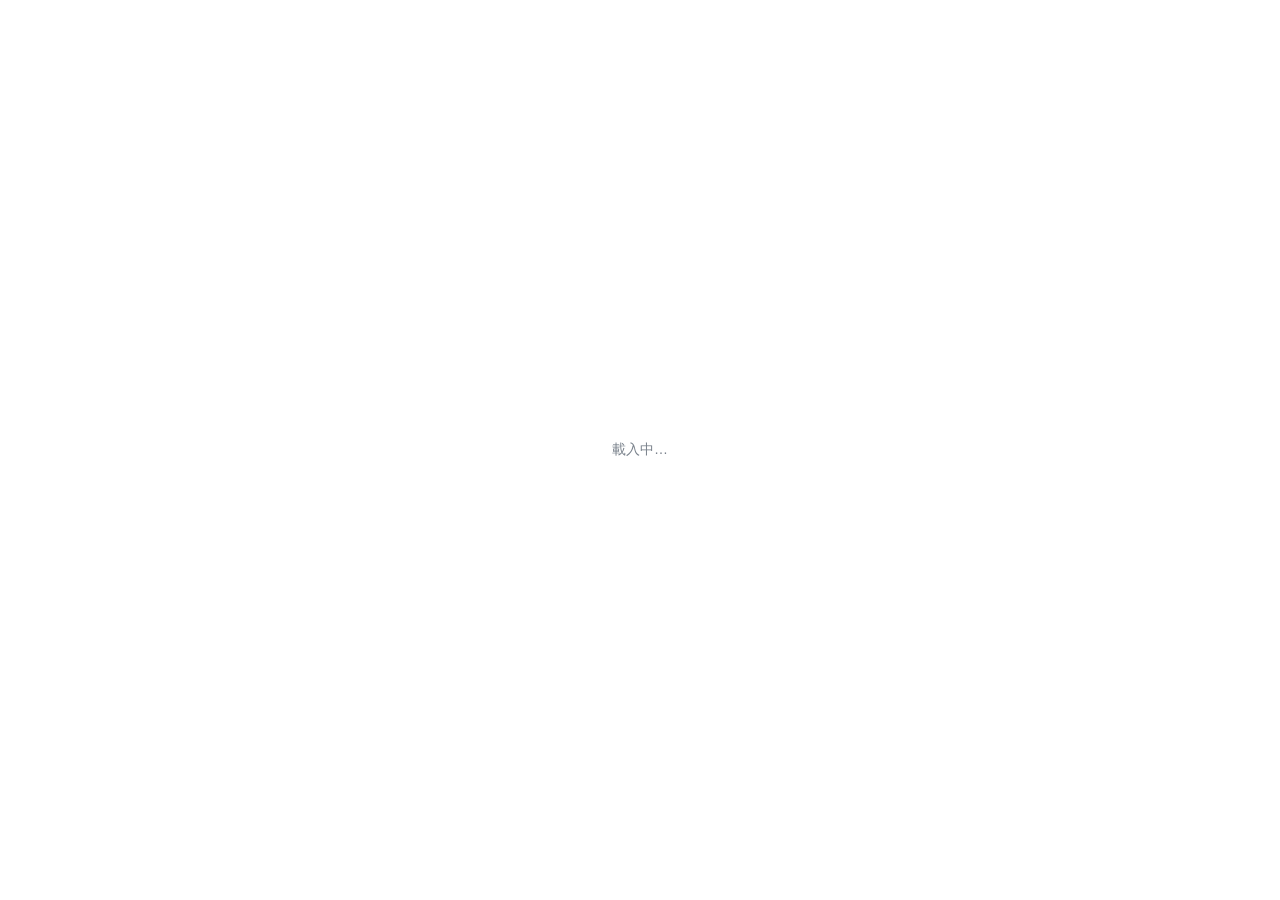
<file: Index.html>
<!DOCTYPE html>
<html>
<head>
<base target="_top">
<meta charset="utf-8">
<style>
  :root{
    --primary:#3d5a80; --primary-dark:#293b52; --accent:#ee6c4d;
    --bg:#f4f6f8; --card:#ffffff; --border:#e2e6ea; --text:#2b2f36; --muted:#7a828c;
    --ok:#2e7d32; --warn:#ed6c02; --danger:#c62828;
  }
  *{box-sizing:border-box;}
  body{margin:0;font-family:-apple-system,BlinkMacSystemFont,"PingFang TC","Microsoft JhengHei",sans-serif;background:var(--bg);color:var(--text);}
  header{background:var(--primary);color:#fff;padding:14px 16px;position:sticky;top:0;z-index:20;box-shadow:0 2px 6px rgba(0,0,0,.15);}
  header h1{font-size:17px;margin:0 0 8px;font-weight:600;}
  .userbar{display:flex;gap:8px;align-items:center;flex-wrap:wrap;}
  .userbar select{padding:6px 8px;border-radius:6px;border:none;font-size:14px;}
  .userbar button{padding:6px 10px;border-radius:6px;border:none;background:var(--accent);color:#fff;font-size:13px;cursor:pointer;}
  nav{display:flex;overflow-x:auto;background:var(--primary-dark);position:sticky;top:64px;z-index:19;}
  nav button{flex:1;min-width:88px;padding:11px 6px;background:none;border:none;color:#cdd6e0;font-size:13px;cursor:pointer;white-space:nowrap;border-bottom:3px solid transparent;}
  nav button.active{color:#fff;border-bottom:3px solid var(--accent);font-weight:600;}
  .subnav{display:none;align-items:center;gap:8px;background:#fff;border-bottom:1px solid var(--border);padding:9px 14px;overflow-x:auto;white-space:nowrap;}
  .subnav-back{border:none;background:none;color:var(--primary);font-size:13.5px;font-weight:600;cursor:pointer;padding:4px 6px 4px 0;flex-shrink:0;}
  .subnav-title{font-size:13.5px;font-weight:700;color:var(--text);margin-right:6px;flex-shrink:0;padding-left:6px;border-left:1px solid var(--border);}
  .subnav-chip{border:1px solid var(--border);background:#f4f6f8;color:var(--muted);border-radius:20px;padding:5px 13px;font-size:13px;cursor:pointer;flex-shrink:0;}
  .subnav-chip.active{background:var(--primary);border-color:var(--primary);color:#fff;font-weight:600;}
  main{padding:14px;max-width:760px;margin:0 auto;padding-bottom:60px;}
  .tab{display:none;}
  .tab.active{display:block;}
  .card{background:var(--card);border:1px solid var(--border);border-radius:10px;padding:14px;margin-bottom:12px;box-shadow:0 1px 2px rgba(0,0,0,.03);}
  .card h3{margin:0 0 6px;font-size:15px;}
  .meta{color:var(--muted);font-size:12.5px;margin:2px 0;}
  .row{display:flex;justify-content:space-between;align-items:center;gap:8px;flex-wrap:wrap;}
  .btn{padding:7px 12px;border-radius:6px;border:1px solid var(--border);background:#fff;font-size:13px;cursor:pointer;}
  .btn-primary{background:var(--primary);color:#fff;border-color:var(--primary);}
  .btn-accent{background:var(--accent);color:#fff;border-color:var(--accent);}
  .btn-danger{color:var(--danger);border-color:var(--danger);}
  .btn-sm{padding:4px 8px;font-size:12px;}
  .fab-add{width:100%;padding:11px;border-radius:8px;border:1px dashed var(--primary);background:#eaf0f7;color:var(--primary);font-weight:600;cursor:pointer;margin-bottom:14px;font-size:14px;}
  form.inline{background:#f8f9fb;border:1px solid var(--border);border-radius:8px;padding:12px;margin-bottom:14px;display:none;}
  form.inline.open{display:block;}
  form.inline label{display:block;font-size:12.5px;color:var(--muted);margin:8px 0 3px;}
  form.inline input, form.inline select, form.inline textarea{width:100%;padding:8px;border-radius:6px;border:1px solid var(--border);font-size:14px;font-family:inherit;}
  form.inline textarea{resize:vertical;min-height:56px;}
  form.inline .actions{margin-top:10px;display:flex;gap:8px;}
  .badge{display:inline-block;padding:2px 9px;border-radius:20px;font-size:12px;font-weight:600;}
  .badge.待處理,.badge.待審核{background:#fff3e0;color:var(--warn);}
  .badge.進行中{background:#e3f2fd;color:#1565c0;}
  .badge.已完成,.badge.已核准{background:#e8f5e9;color:var(--ok);}
  .badge.已拒絕{background:#ffebee;color:var(--danger);}
  .badge.遲到{background:#fff3e0;color:var(--warn);}
  .badge.請假{background:#e3f2fd;color:#1565c0;}
  .badge.未到{background:#ffebee;color:var(--danger);}
  .item-line{border-top:1px solid var(--border);padding:8px 0;font-size:13.5px;}
  .item-line:first-child{border-top:none;}
  .empty{text-align:center;color:var(--muted);padding:30px 10px;font-size:13.5px;}
  .progress-bar{background:#e6e9ee;border-radius:6px;height:8px;overflow:hidden;margin-top:4px;}
  .progress-bar > div{background:var(--primary);height:100%;}
  .toast{position:fixed;bottom:16px;left:50%;transform:translateX(-50%);background:#2b2f36;color:#fff;padding:10px 18px;border-radius:8px;font-size:13.5px;z-index:99;opacity:0;transition:opacity .25s;pointer-events:none;}
  .toast.show{opacity:1;}
  .stat-row{display:flex;gap:8px;flex-wrap:wrap;margin-bottom:12px;}
  .stat{flex:1;min-width:90px;background:#fff;border:1px solid var(--border);border-radius:8px;padding:10px;text-align:center;}
  .stat b{display:block;font-size:20px;color:var(--primary);}
  .stat span{font-size:11.5px;color:var(--muted);}
  select.filter{padding:6px 8px;border-radius:6px;border:1px solid var(--border);font-size:13px;margin-bottom:10px;}
  #loading{position:fixed;inset:0;background:#fff;display:flex;align-items:center;justify-content:center;font-size:14px;color:var(--muted);z-index:100;}
  .amount{font-weight:700;color:var(--primary-dark);}
  .home-greeting{margin-bottom:14px;}
  .home-greeting div:first-child{font-size:19px;font-weight:700;color:var(--primary-dark);}
  .home-grid{display:grid;grid-template-columns:repeat(2,1fr);gap:10px;margin-bottom:16px;}
  .home-card{background:var(--card);border:1px solid var(--border);border-radius:10px;padding:14px;cursor:pointer;transition:box-shadow .15s,transform .15s;text-align:left;}
  .home-card:hover{box-shadow:0 3px 10px rgba(0,0,0,.08);transform:translateY(-1px);}
  .home-card .n{font-size:24px;font-weight:700;color:var(--primary);}
  .home-card .n.alert{color:var(--danger);}
  .home-card .l{font-size:12.5px;color:var(--muted);margin-top:2px;}
  .home-card .icon{font-size:18px;margin-bottom:4px;}
  .feed-item{display:flex;gap:10px;padding:8px 0;border-top:1px solid var(--border);font-size:13.5px;}
  .feed-item:first-child{border-top:none;}
  .feed-item .tag{flex-shrink:0;font-size:11.5px;color:#fff;background:var(--primary);border-radius:5px;padding:2px 7px;height:fit-content;}
  .feed-item .txt{flex:1;}
  .feed-item .t{color:var(--muted);font-size:12px;}
</style>
</head>
<body>

<div id="loading">載入中…</div>

<header>
  <h1>🤝 門人夥伴管理系統</h1>
  <div class="userbar">
    <select id="currentUserSelect"></select>
    <button onclick="showAddMember()">＋新增夥伴</button>
  </div>
</header>

<nav id="tabNav">
  <button data-cat="home" class="active" onclick="goHome()">首頁</button>
  <button data-cat="meeting" onclick="goToPage('meetings')">會議</button>
  <button data-cat="project" onclick="goToPage('projects')">專案</button>
  <button data-cat="finance" onclick="goToPage('reimburse')">請款</button>
  <button data-cat="attendance" onclick="goToPage('attendance')">出缺勤</button>
  <button data-cat="sales" onclick="goToPage('products')">商品銷售</button>
  <button data-cat="settings" onclick="goToPage('members')">設定</button>
</nav>

<div id="subnav" class="subnav"></div>

<main>

  <!-- ============ 首頁 ============ -->
  <div class="tab active" id="tab-home">
    <div class="home-greeting">
      <div id="home-greeting-text">哈囉！</div>
      <div class="meta" id="home-date-text"></div>
    </div>
    <div class="home-grid" id="home-grid"></div>
    <div class="card">
      <h3 style="margin-bottom:8px;">最近動態</h3>
      <div id="home-feed"></div>
    </div>
  </div>

  <!-- ============ 會議記錄 ============ -->
  <div class="tab" id="tab-meetings">
    <button class="fab-add" onclick="toggleForm('form-meeting')">＋ 新增一次會議記錄</button>
    <form class="inline" id="form-meeting">
      <label>會議日期</label><input type="date" id="m-date">
      <label>會議主題</label><input type="text" id="m-topic" placeholder="例如：8月例會">
      <label>本次會議內容</label><textarea id="m-content" placeholder="本次討論內容摘要"></textarea>
      <div id="prev-progress-box"></div>
      <label>本次新增待辦事項（可稍後在會議卡片內繼續新增）</label>
      <input type="text" id="m-item-content" placeholder="事項內容">
      <input type="text" id="m-item-owner" placeholder="負責人（留空可先不指定）" style="margin-top:6px;">
      <div class="actions">
        <button type="button" class="btn btn-primary" onclick="submitMeeting()">儲存會議記錄</button>
        <button type="button" class="btn" onclick="toggleForm('form-meeting')">取消</button>
      </div>
    </form>
    <div id="list-meetings"></div>
  </div>

  <!-- ============ 專案進度 ============ -->
  <div class="tab" id="tab-projects">
    <button class="fab-add" onclick="toggleForm('form-project')">＋ 新增專案</button>
    <form class="inline" id="form-project">
      <label>專案名稱</label><input type="text" id="p-name">
      <label>專案說明</label><textarea id="p-desc"></textarea>
      <div class="actions">
        <button type="button" class="btn btn-primary" onclick="submitProject()">建立專案</button>
        <button type="button" class="btn" onclick="toggleForm('form-project')">取消</button>
      </div>
    </form>
    <div id="list-projects"></div>
  </div>

  <!-- ============ 內部請款 ============ -->
  <div class="tab" id="tab-reimburse">
    <button class="fab-add" onclick="toggleForm('form-reimburse')">＋ 我要請款</button>
    <form class="inline" id="form-reimburse">
      <label>申請日期</label><input type="date" id="r-date">
      <label>類別</label>
      <select id="r-category">
        <option>交通費</option><option>材料費</option><option>餐費</option><option>文具耗材</option><option>活動支出</option><option>其他</option>
      </select>
      <label>金額（元）</label><input type="number" id="r-amount" min="0">
      <label>說明</label><textarea id="r-desc" placeholder="請簡述請款事由"></textarea>
      <div class="actions">
        <button type="button" class="btn btn-primary" onclick="submitReimburse()">送出申請</button>
        <button type="button" class="btn" onclick="toggleForm('form-reimburse')">取消</button>
      </div>
    </form>
    <select class="filter" id="r-filter" onchange="renderReimburse()">
      <option value="all">全部狀態</option>
      <option value="待審核">待審核</option>
      <option value="已核准">已核准</option>
      <option value="已拒絕">已拒絕</option>
    </select>
    <div id="list-reimburse"></div>
  </div>

  <!-- ============ 出缺勤 ============ -->
  <div class="tab" id="tab-attendance">
    <button class="fab-add" onclick="toggleForm('form-attendance')">＋ 新增遲到／請假紀錄</button>
    <form class="inline" id="form-attendance">
      <label>夥伴</label><select id="a-name"></select>
      <label>日期</label><input type="date" id="a-date">
      <label>類型</label>
      <select id="a-type"><option>遲到</option><option>請假</option><option>未到</option></select>
      <label>原因</label><textarea id="a-reason" placeholder="請簡述原因"></textarea>
      <div class="actions">
        <button type="button" class="btn btn-primary" onclick="submitAttendance()">送出紀錄</button>
        <button type="button" class="btn" onclick="toggleForm('form-attendance')">取消</button>
      </div>
    </form>
    <div class="stat-row" id="attendance-stats"></div>
    <div id="list-attendance"></div>
  </div>

  <!-- ============ 商品 ============ -->
  <div class="tab" id="tab-products">
    <button class="fab-add" onclick="toggleForm('form-product')">＋ 新增商品</button>
    <form class="inline" id="form-product">
      <label>商品名稱</label><input type="text" id="pr-name">
      <label>售價（元）</label><input type="number" id="pr-price" min="0">
      <label>目前庫存數量</label><input type="number" id="pr-stock" min="0" value="0">
      <label>說明（選填）</label><textarea id="pr-desc"></textarea>
      <div class="actions">
        <button type="button" class="btn btn-primary" onclick="submitProduct()">新增商品</button>
        <button type="button" class="btn" onclick="toggleForm('form-product')">取消</button>
      </div>
    </form>
    <div id="list-products"></div>
  </div>

  <!-- ============ 訂單 ============ -->
  <div class="tab" id="tab-orders">
    <button class="fab-add" onclick="toggleForm('form-order')">＋ 新增訂單</button>
    <form class="inline" id="form-order">
      <label>訂單日期</label><input type="date" id="o-date">
      <label>客戶名稱</label><input type="text" id="o-customer" placeholder="客戶姓名／稱呼">
      <label>聯絡方式</label><input type="text" id="o-contact" placeholder="電話、LINE、IG帳號等">
      <label>備註（選填）</label><textarea id="o-note"></textarea>
      <label>加入商品</label>
      <div class="row" style="gap:6px;">
        <select id="o-product" style="flex:1;padding:8px;border-radius:6px;border:1px solid var(--border);"></select>
        <input type="number" id="o-qty" value="1" min="1" style="width:70px;padding:8px;border-radius:6px;border:1px solid var(--border);">
        <button type="button" class="btn btn-sm" onclick="addToDraft()">加入</button>
      </div>
      <div id="order-draft" style="margin-top:8px;"></div>
      <div class="actions">
        <button type="button" class="btn btn-primary" onclick="submitOrder()">建立訂單</button>
        <button type="button" class="btn" onclick="toggleForm('form-order')">取消</button>
      </div>
    </form>
    <div class="stat-row" id="order-stats"></div>
    <div id="list-orders"></div>
  </div>

  <!-- ============ 成員設定 ============ -->
  <div class="tab" id="tab-members">
    <button class="fab-add" onclick="toggleForm('form-member')">＋ 新增夥伴</button>
    <form class="inline" id="form-member">
      <label>姓名</label><input type="text" id="mem-name">
      <label>角色</label>
      <select id="mem-role"><option>一般夥伴</option><option>管理者</option></select>
      <div class="meta">管理者可以審核內部請款申請</div>
      <div class="actions">
        <button type="button" class="btn btn-primary" onclick="submitMember()">新增</button>
        <button type="button" class="btn" onclick="toggleForm('form-member')">取消</button>
      </div>
    </form>
    <div id="list-members"></div>
  </div>

</main>

<div class="toast" id="toast"></div>

<script>
var STATE = { members:[], meetings:[], actionItems:[], projects:[], projectTasks:[], reimbursements:[], attendance:[], products:[], orders:[], orderItems:[] };
var orderDraft = [];

function getCurrentUser(){ return localStorage.getItem('menren_user') || ''; }
function setCurrentUser(name){ localStorage.setItem('menren_user', name); }
function isAdmin(){
  var name = getCurrentUser();
  var m = STATE.members.find(function(x){return x.name===name;});
  return m && m.role === '管理者';
}

// -------- 初始載入 --------
window.onload = function(){
  google.script.run.withSuccessHandler(onDataLoaded).withFailureHandler(onError).getInitialData();

  document.getElementById('m-date').value = todayStr();
  document.getElementById('r-date').value = todayStr();
  document.getElementById('a-date').value = todayStr();
  document.getElementById('o-date').value = todayStr();
};

// -------- 分類導覽（首頁入口 → 分類頁 → 頁面） --------
var CATEGORIES = {
  meeting:    { name:'會議管理',   icon:'📋', pages:[{key:'meetings',  label:'會議記錄'}] },
  project:    { name:'專案管理',   icon:'📁', pages:[{key:'projects',  label:'專案進度'}] },
  finance:    { name:'請款管理',   icon:'💰', pages:[{key:'reimburse', label:'內部請款'}] },
  attendance: { name:'出缺勤管理', icon:'🕒', pages:[{key:'attendance',label:'出缺勤紀錄'}] },
  sales:      { name:'商品銷售',   icon:'🧾', pages:[{key:'products',  label:'商品'}, {key:'orders', label:'訂單'}] },
  settings:   { name:'成員設定',   icon:'⚙️', pages:[{key:'members',   label:'成員設定'}] }
};
var PAGE_TO_CATEGORY = {};
Object.keys(CATEGORIES).forEach(function(catKey){
  CATEGORIES[catKey].pages.forEach(function(p){ PAGE_TO_CATEGORY[p.key] = catKey; });
});

function goHome(){
  document.querySelectorAll('.tab').forEach(function(t){ t.classList.remove('active'); });
  document.getElementById('tab-home').classList.add('active');
  document.querySelectorAll('nav button').forEach(function(b){ b.classList.toggle('active', b.dataset.cat === 'home'); });
  document.getElementById('subnav').style.display = 'none';
  window.scrollTo(0,0);
}

function goToPage(pageKey){
  var catKey = PAGE_TO_CATEGORY[pageKey];
  document.querySelectorAll('.tab').forEach(function(t){ t.classList.remove('active'); });
  document.getElementById('tab-'+pageKey).classList.add('active');
  document.querySelectorAll('nav button').forEach(function(b){ b.classList.toggle('active', b.dataset.cat === catKey); });
  renderSubnav(catKey, pageKey);
  window.scrollTo(0,0);
}

function renderSubnav(catKey, activePageKey){
  var box = document.getElementById('subnav');
  var cat = CATEGORIES[catKey];
  if(!cat){ box.style.display='none'; return; }
  box.style.display = 'flex';
  var html = '<button type="button" class="subnav-back" onclick="goHome()">‹ 首頁</button>';
  html += '<span class="subnav-title">'+cat.icon+' '+cat.name+'</span>';
  if(cat.pages.length > 1){
    html += cat.pages.map(function(p){
      return '<button type="button" class="subnav-chip'+(p.key===activePageKey?' active':'')+'" onclick="goToPage(\''+p.key+'\')">'+p.label+'</button>';
    }).join('');
  }
  box.innerHTML = html;
}

function todayStr(){
  var d = new Date();
  return d.getFullYear()+'-'+String(d.getMonth()+1).padStart(2,'0')+'-'+String(d.getDate()).padStart(2,'0');
}

function onError(err){
  document.getElementById('loading').style.display='none';
  toast('發生錯誤：' + (err && err.message ? err.message : err));
}

function onDataLoaded(data){
  STATE = data;
  document.getElementById('loading').style.display='none';
  refreshUserSelect();
  renderAll();
}

function refreshUserSelect(){
  var sel = document.getElementById('currentUserSelect');
  var aSel = document.getElementById('a-name');
  sel.innerHTML=''; aSel.innerHTML='';
  if(STATE.members.length===0){
    sel.innerHTML = '<option value="">請先新增夥伴</option>';
    return;
  }
  STATE.members.forEach(function(m){
    var o1=document.createElement('option'); o1.value=m.name; o1.textContent=m.name+(m.role==='管理者'?'（管理者）':'');
    sel.appendChild(o1);
    var o2=document.createElement('option'); o2.value=m.name; o2.textContent=m.name;
    aSel.appendChild(o2);
  });
  var saved = getCurrentUser();
  if(saved && STATE.members.some(function(m){return m.name===saved;})) sel.value = saved;
  else setCurrentUser(sel.value);
  sel.onchange = function(){ setCurrentUser(sel.value); renderAll(); };
}

function toast(msg){
  var t=document.getElementById('toast');
  t.textContent=msg; t.classList.add('show');
  setTimeout(function(){t.classList.remove('show');}, 2400);
}

function toggleForm(id){
  document.getElementById(id).classList.toggle('open');
  if(id==='form-meeting') renderPrevProgressBox();
}

function renderAll(){
  renderHome();
  renderMeetings();
  renderProjects();
  renderReimburse();
  renderAttendance();
  renderProducts();
  renderOrders();
  renderMembers();
}

// ===================== 首頁 =====================
function renderHome(){
  var user = getCurrentUser();
  document.getElementById('home-greeting-text').textContent = user ? ('哈囉，'+user) : '哈囉！';
  var d = new Date();
  var weekdays = ['日','一','二','三','四','五','六'];
  document.getElementById('home-date-text').textContent = d.getFullYear()+'年'+(d.getMonth()+1)+'月'+d.getDate()+'日　星期'+weekdays[d.getDay()];

  var openItems = STATE.actionItems.filter(function(i){ return i['狀態'] !== '已完成'; }).length;
  var activeProjects = STATE.projects.filter(function(p){ return p['狀態'] !== '已完成'; }).length;
  var pendingReimburse = STATE.reimbursements.filter(function(r){ return r['狀態']==='待審核'; });
  var pendingReimburseAmount = pendingReimburse.reduce(function(s,r){ return s+Number(r['金額']||0); },0);
  var thisMonth = todayStr().slice(0,7);
  var attendanceThisMonth = STATE.attendance.filter(function(a){ return String(a['日期']).slice(0,7)===thisMonth; }).length;
  var lowStock = STATE.products.filter(function(p){ return Number(p['庫存數量'])<=3; }).length;
  var pendingOrders = STATE.orders.filter(function(o){ return o['出貨狀態']==='待處理'; }).length;

  // 首頁入口卡片：對應到 CATEGORIES 裡的六大分類，點擊後進入該分類頁面
  var cards = [
    {cat:'meeting',    n:openItems,              l:'個未完成的追蹤事項', page:'meetings',  alert:openItems>0},
    {cat:'project',    n:activeProjects,          l:'個進行中的專案',     page:'projects',  alert:false},
    {cat:'finance',    n:pendingReimburse.length, l:'筆待審核（$'+pendingReimburseAmount+'）', page:'reimburse', alert:pendingReimburse.length>0},
    {cat:'attendance', n:attendanceThisMonth,     l:'次本月遲到／請假',   page:'attendance',alert:false},
    {cat:'sales',      n:lowStock,                l:'項庫存偏低・'+pendingOrders+' 筆待處理訂單', page:'products', alert:(lowStock>0||pendingOrders>0)},
    {cat:'settings',   n:STATE.members.length,    l:'位夥伴',             page:'members',   alert:false}
  ];
  document.getElementById('home-grid').innerHTML = cards.map(function(c){
    var cat = CATEGORIES[c.cat];
    return '<button type="button" class="home-card" onclick="goToPage(\''+c.page+'\')">'+
      '<div class="icon">'+cat.icon+'</div>'+
      '<div class="n'+(c.alert?' alert':'')+'">'+c.n+'</div>'+
      '<div class="l">'+esc(cat.name)+'　'+c.l+'</div>'+
    '</button>';
  }).join('');

  // 最近動態：合併各模組最新紀錄，依時間排序取前6筆
  var feed = [];
  STATE.meetings.forEach(function(m){ feed.push({t:m['建立時間']||m['日期'], tag:'會議', txt:m['主題'], tab:'meetings'}); });
  STATE.projects.forEach(function(p){ feed.push({t:p['建立日期'], tag:'專案', txt:'建立專案「'+p['專案名稱']+'」', tab:'projects'}); });
  STATE.reimbursements.forEach(function(r){ feed.push({t:r['申請日期'], tag:'請款', txt:r['申請人']+' 申請 $'+r['金額']+'（'+r['狀態']+'）', tab:'reimburse'}); });
  STATE.attendance.forEach(function(a){ feed.push({t:a['記錄時間']||a['日期'], tag:'出缺勤', txt:a['姓名']+' '+a['類型'], tab:'attendance'}); });
  STATE.orders.forEach(function(o){ feed.push({t:o['建立時間']||o['訂單日期'], tag:'訂單', txt:o['客戶名稱']+' 訂購 $'+o['總金額'], tab:'orders'}); });
  feed.sort(function(a,b){ return String(b.t) < String(a.t) ? -1 : 1; });
  feed = feed.slice(0,6);

  var feedBox = document.getElementById('home-feed');
  if(feed.length===0){ feedBox.innerHTML = '<div class="empty">還沒有任何紀錄，開始使用各項功能後這裡會顯示最新動態</div>'; return; }
  feedBox.innerHTML = feed.map(function(f){
    return '<div class="feed-item" style="cursor:pointer;" onclick="goToPage(\''+f.tab+'\')">'+
      '<span class="tag">'+f.tag+'</span>'+
      '<div class="txt">'+esc(f.txt)+'<div class="t">'+esc(f.t)+'</div></div>'+
    '</div>';
  }).join('');
}

// ===================== 會議記錄 =====================
function renderPrevProgressBox(){
  var open = STATE.actionItems.filter(function(i){ return i['狀態'] !== '已完成'; });
  var box = document.getElementById('prev-progress-box');
  if(open.length===0){ box.innerHTML=''; return; }
  var html = '<label>上次未完成事項追蹤（可於下方各會議卡片內更新狀態）</label>';
  html += open.map(function(i){
    return '<div class="item-line">• '+esc(i['事項內容'])+'　<span class="meta">負責人：'+esc(i['負責人']||'未指定')+'　狀態：'+esc(i['狀態'])+'</span></div>';
  }).join('');
  box.innerHTML = html;
}

function submitMeeting(){
  var topic = document.getElementById('m-topic').value.trim();
  if(!topic){ toast('請輸入會議主題'); return; }
  var payload = {
    date: document.getElementById('m-date').value || todayStr(),
    topic: topic,
    content: document.getElementById('m-content').value,
    recorder: getCurrentUser()
  };
  var itemContent = document.getElementById('m-item-content').value.trim();
  var itemOwner = document.getElementById('m-item-owner').value.trim();

  google.script.run.withSuccessHandler(function(meetingId){
    var afterMeeting = function(){
      toggleForm('form-meeting');
      document.getElementById('m-topic').value='';
      document.getElementById('m-content').value='';
      document.getElementById('m-item-content').value='';
      document.getElementById('m-item-owner').value='';
      reload();
    };
    if(itemContent){
      google.script.run.withSuccessHandler(afterMeeting).addActionItem({meetingId:meetingId, content:itemContent, owner:itemOwner});
    } else { afterMeeting(); }
  }).withFailureHandler(onError).addMeeting(payload);
}

function renderMeetings(){
  var list = document.getElementById('list-meetings');
  if(STATE.meetings.length===0){ list.innerHTML='<div class="empty">還沒有會議記錄，點上方按鈕新增第一筆吧！</div>'; return; }
  list.innerHTML = STATE.meetings.map(function(m){
    var items = STATE.actionItems.filter(function(i){ return i['會議ID']===m['ID']; });
    var itemsHtml = items.map(function(i){
      return '<div class="item-line row">'+
        '<div>• '+esc(i['事項內容'])+' <span class="badge '+esc(i['狀態'])+'">'+esc(i['狀態'])+'</span>'+
        '<div class="meta">負責人：'+esc(i['負責人']||'未指定')+(i['期限']?('　期限：'+esc(i['期限'])):'')+'</div></div>'+
        '<div>'+statusSelectHtml(i['ID'], i['狀態'])+'</div></div>';
    }).join('') || '<div class="meta">尚無追蹤事項</div>';
    return '<div class="card">'+
      '<div class="row"><h3>'+esc(m['主題'])+'</h3><span class="meta">'+esc(m['日期'])+'</span></div>'+
      '<div class="meta">記錄人：'+esc(m['記錄人']||'-')+'</div>'+
      (m['內容'] ? '<p style="font-size:13.5px;white-space:pre-wrap;">'+esc(m['內容'])+'</p>' : '')+
      '<div style="margin-top:6px;"><b style="font-size:13px;">追蹤事項</b>'+itemsHtml+'</div>'+
      '<div class="row" style="margin-top:10px;">'+
        '<input type="text" placeholder="新增待辦事項…" id="newitem-'+m['ID']+'" style="flex:1;padding:6px 8px;border-radius:6px;border:1px solid var(--border);font-size:13px;">'+
        '<button class="btn btn-sm" onclick="quickAddItem(\''+m['ID']+'\')">新增</button>'+
        '<button class="btn btn-sm btn-danger" onclick="removeMeeting(\''+m['ID']+'\')">刪除會議</button>'+
      '</div>'+
    '</div>';
  }).join('');
}

function statusSelectHtml(id, current){
  var opts = ['待處理','進行中','已完成'];
  return '<select class="btn-sm" style="padding:4px;border-radius:6px;" onchange="changeItemStatus(\''+id+'\',this.value)">'+
    opts.map(function(o){return '<option '+(o===current?'selected':'')+'>'+o+'</option>';}).join('')+
  '</select>';
}

function changeItemStatus(id, status){
  google.script.run.withSuccessHandler(reload).withFailureHandler(onError).updateActionItem(id, {status:status});
}

function quickAddItem(meetingId){
  var input = document.getElementById('newitem-'+meetingId);
  var content = input.value.trim();
  if(!content) return;
  google.script.run.withSuccessHandler(reload).withFailureHandler(onError).addActionItem({meetingId:meetingId, content:content, owner:getCurrentUser()});
}

function removeMeeting(id){
  if(!confirm('確定要刪除這筆會議記錄嗎？相關追蹤事項也會一併刪除。')) return;
  google.script.run.withSuccessHandler(reload).withFailureHandler(onError).deleteMeeting(id);
}

// ===================== 專案進度 =====================
function submitProject(){
  var name = document.getElementById('p-name').value.trim();
  if(!name){ toast('請輸入專案名稱'); return; }
  google.script.run.withSuccessHandler(function(){
    toggleForm('form-project');
    document.getElementById('p-name').value='';
    document.getElementById('p-desc').value='';
    reload();
  }).withFailureHandler(onError).addProject({name:name, desc:document.getElementById('p-desc').value});
}

function renderProjects(){
  var list = document.getElementById('list-projects');
  if(STATE.projects.length===0){ list.innerHTML='<div class="empty">還沒有專案，點上方按鈕建立第一個專案！</div>'; return; }
  list.innerHTML = STATE.projects.map(function(p){
    var tasks = STATE.projectTasks.filter(function(t){ return t['專案ID']===p['ID']; });
    var done = tasks.filter(function(t){return t['狀態']==='已完成';}).length;
    var pct = tasks.length ? Math.round(done/tasks.length*100) : 0;
    var tasksHtml = tasks.map(function(t){
      return '<div class="item-line">'+
        '<div class="row"><div>• '+esc(t['事項內容'])+' <span class="badge '+esc(t['狀態'])+'">'+esc(t['狀態'])+'</span></div>'+
        '<div>'+projTaskStatusHtml(t['ID'], t['狀態'])+'</div></div>'+
        '<div class="meta">負責人：'+esc(t['負責人']||'未指定')+(t['期限']?('　期限：'+esc(t['期限'])):'')+'</div>'+
        '</div>';
    }).join('') || '<div class="meta">尚無事項，於下方新增</div>';
    return '<div class="card">'+
      '<div class="row"><h3>'+esc(p['專案名稱'])+'</h3><span class="badge 進行中">'+esc(p['狀態'])+'</span></div>'+
      (p['說明'] ? '<p class="meta">'+esc(p['說明'])+'</p>' : '')+
      '<div class="progress-bar"><div style="width:'+pct+'%;"></div></div>'+
      '<div class="meta">完成度 '+pct+'%（'+done+'/'+tasks.length+'）</div>'+
      '<div style="margin-top:8px;">'+tasksHtml+'</div>'+
      '<div class="row" style="margin-top:10px;gap:6px;">'+
        '<input type="text" placeholder="事項內容" id="pt-content-'+p['ID']+'" style="flex:1;padding:6px 8px;border-radius:6px;border:1px solid var(--border);font-size:13px;">'+
        '<select id="pt-owner-'+p['ID']+'" style="padding:6px;border-radius:6px;border:1px solid var(--border);font-size:13px;">'+
          STATE.members.map(function(m){return '<option>'+esc(m.name)+'</option>';}).join('')+
        '</select>'+
        '<button class="btn btn-sm" onclick="quickAddTask(\''+p['ID']+'\')">新增事項</button>'+
      '</div>'+
      '<div style="margin-top:6px;text-align:right;"><button class="btn btn-sm btn-danger" onclick="removeProject(\''+p['ID']+'\')">刪除專案</button></div>'+
    '</div>';
  }).join('');
}

function projTaskStatusHtml(id, current){
  var opts = ['待處理','進行中','已完成'];
  return '<select class="btn-sm" style="padding:4px;border-radius:6px;" onchange="changeTaskStatus(\''+id+'\',this.value)">'+
    opts.map(function(o){return '<option '+(o===current?'selected':'')+'>'+o+'</option>';}).join('')+
  '</select>';
}

function changeTaskStatus(id, status){
  var progress = status==='已完成' ? 100 : (status==='進行中' ? 50 : 0);
  google.script.run.withSuccessHandler(reload).withFailureHandler(onError).updateProjectTask(id, {status:status, progress:progress});
}

function quickAddTask(projectId){
  var content = document.getElementById('pt-content-'+projectId).value.trim();
  var owner = document.getElementById('pt-owner-'+projectId).value;
  if(!content) return;
  google.script.run.withSuccessHandler(reload).withFailureHandler(onError).addProjectTask({projectId:projectId, content:content, owner:owner});
}

function removeProject(id){
  if(!confirm('確定要刪除這個專案嗎？專案內所有事項也會一併刪除。')) return;
  google.script.run.withSuccessHandler(reload).withFailureHandler(onError).deleteProject(id);
}

// ===================== 內部請款 =====================
function submitReimburse(){
  var amount = Number(document.getElementById('r-amount').value);
  if(!amount || amount<=0){ toast('請輸入正確金額'); return; }
  var payload = {
    applicant: getCurrentUser(),
    date: document.getElementById('r-date').value || todayStr(),
    category: document.getElementById('r-category').value,
    amount: amount,
    desc: document.getElementById('r-desc').value
  };
  google.script.run.withSuccessHandler(function(){
    toggleForm('form-reimburse');
    document.getElementById('r-amount').value='';
    document.getElementById('r-desc').value='';
    reload();
    toast('已送出請款申請');
  }).withFailureHandler(onError).addReimbursement(payload);
}

function renderReimburse(){
  var filter = document.getElementById('r-filter').value;
  var list = document.getElementById('list-reimburse');
  var data = STATE.reimbursements.filter(function(r){ return filter==='all' || r['狀態']===filter; });
  if(data.length===0){ list.innerHTML='<div class="empty">沒有請款紀錄</div>'; return; }
  list.innerHTML = data.map(function(r){
    var canReview = isAdmin() && r['狀態']==='待審核';
    return '<div class="card">'+
      '<div class="row"><h3>'+esc(r['申請人'])+'　<span class="amount">$'+esc(r['金額'])+'</span></h3><span class="badge '+esc(r['狀態'])+'">'+esc(r['狀態'])+'</span></div>'+
      '<div class="meta">'+esc(r['申請日期'])+'　類別：'+esc(r['類別'])+'</div>'+
      (r['說明'] ? '<p style="font-size:13.5px;">'+esc(r['說明'])+'</p>' : '')+
      (r['狀態']!=='待審核' ? '<div class="meta">審核人：'+esc(r['審核人']||'-')+(r['審核備註']?('　備註：'+esc(r['審核備註'])):'')+'</div>' : '')+
      (canReview ? '<div class="row" style="margin-top:8px;">'+
        '<button class="btn btn-sm btn-primary" onclick="reviewR(\''+r['ID']+'\',\'已核准\')">核准</button>'+
        '<button class="btn btn-sm btn-danger" onclick="reviewR(\''+r['ID']+'\',\'已拒絕\')">拒絕</button>'+
      '</div>' : '')+
      '<div style="margin-top:6px;text-align:right;"><button class="btn btn-sm btn-danger" onclick="removeReimburse(\''+r['ID']+'\')">刪除</button></div>'+
    '</div>';
  }).join('');
}

function reviewR(id, status){
  google.script.run.withSuccessHandler(reload).withFailureHandler(onError).reviewReimbursement(id, {status:status, reviewer:getCurrentUser()});
}

function removeReimburse(id){
  if(!confirm('確定要刪除這筆請款紀錄嗎？')) return;
  google.script.run.withSuccessHandler(reload).withFailureHandler(onError).deleteReimbursement(id);
}

// ===================== 出缺勤 =====================
function submitAttendance(){
  var payload = {
    name: document.getElementById('a-name').value,
    date: document.getElementById('a-date').value || todayStr(),
    type: document.getElementById('a-type').value,
    reason: document.getElementById('a-reason').value
  };
  if(!payload.name){ toast('請先新增夥伴'); return; }
  google.script.run.withSuccessHandler(function(){
    toggleForm('form-attendance');
    document.getElementById('a-reason').value='';
    reload();
  }).withFailureHandler(onError).addAttendance(payload);
}

function renderAttendance(){
  var statsBox = document.getElementById('attendance-stats');
  var counts = {};
  STATE.attendance.forEach(function(a){
    var key = a['姓名'];
    counts[key] = counts[key] || {遲到:0,請假:0,未到:0};
    counts[key][a['類型']] = (counts[key][a['類型']]||0)+1;
  });
  var names = Object.keys(counts);
  statsBox.innerHTML = names.length===0 ? '' : names.map(function(n){
    var c = counts[n];
    return '<div class="stat"><b>'+n+'</b><span>遲到'+c['遲到']+'／請假'+c['請假']+'／未到'+c['未到']+'</span></div>';
  }).join('');

  var list = document.getElementById('list-attendance');
  if(STATE.attendance.length===0){ list.innerHTML='<div class="empty">還沒有出缺勤紀錄</div>'; return; }
  list.innerHTML = STATE.attendance.map(function(a){
    return '<div class="card">'+
      '<div class="row"><h3>'+esc(a['姓名'])+' <span class="badge '+esc(a['類型'])+'">'+esc(a['類型'])+'</span></h3><span class="meta">'+esc(a['日期'])+'</span></div>'+
      (a['原因'] ? '<p style="font-size:13.5px;">'+esc(a['原因'])+'</p>' : '')+
      '<div style="text-align:right;"><button class="btn btn-sm btn-danger" onclick="removeAttendance(\''+a['ID']+'\')">刪除</button></div>'+
    '</div>';
  }).join('');
}

function removeAttendance(id){
  if(!confirm('確定要刪除這筆紀錄嗎？')) return;
  google.script.run.withSuccessHandler(reload).withFailureHandler(onError).deleteAttendance(id);
}

// ===================== 商品 =====================
function submitProduct(){
  var name = document.getElementById('pr-name').value.trim();
  if(!name){ toast('請輸入商品名稱'); return; }
  var payload = {
    name: name,
    price: Number(document.getElementById('pr-price').value) || 0,
    stock: Number(document.getElementById('pr-stock').value) || 0,
    desc: document.getElementById('pr-desc').value
  };
  google.script.run.withSuccessHandler(function(){
    toggleForm('form-product');
    document.getElementById('pr-name').value='';
    document.getElementById('pr-price').value='';
    document.getElementById('pr-stock').value='0';
    document.getElementById('pr-desc').value='';
    reload();
  }).withFailureHandler(onError).addProduct(payload);
}

function renderProducts(){
  var list = document.getElementById('list-products');
  refreshProductSelect();
  if(STATE.products.length===0){ list.innerHTML='<div class="empty">還沒有商品，點上方按鈕新增第一項商品！</div>'; return; }
  list.innerHTML = STATE.products.map(function(p){
    var low = Number(p['庫存數量']) <= 3;
    return '<div class="card">'+
      '<div class="row"><h3>'+esc(p['商品名稱'])+'</h3><span class="amount">$'+esc(p['售價'])+'</span></div>'+
      (p['說明'] ? '<p class="meta">'+esc(p['說明'])+'</p>' : '')+
      '<div class="row"><span class="'+(low?'badge 未到':'meta')+'">庫存：'+esc(p['庫存數量'])+(low?'（庫存偏低）':'')+'</span></div>'+
      '<div class="row" style="margin-top:8px;gap:6px;">'+
        '<button class="btn btn-sm" onclick="adjustProductStock(\''+p['ID']+'\','+Number(p['庫存數量'])+')">調整庫存</button>'+
        '<button class="btn btn-sm" onclick="editProductPrice(\''+p['ID']+'\','+Number(p['售價'])+')">修改售價</button>'+
        '<button class="btn btn-sm btn-danger" onclick="removeProduct(\''+p['ID']+'\')">刪除</button>'+
      '</div>'+
    '</div>';
  }).join('');
}

function adjustProductStock(id, currentStock){
  var v = prompt('輸入要調整的庫存數量（補貨輸入正數，例如 10；扣減輸入負數，例如 -5）', '0');
  if(v===null) return;
  var delta = Number(v);
  if(isNaN(delta)){ toast('請輸入數字'); return; }
  google.script.run.withSuccessHandler(reload).withFailureHandler(onError).updateProduct(id, {stock: currentStock + delta});
}

function editProductPrice(id, currentPrice){
  var v = prompt('輸入新的售價', currentPrice);
  if(v===null) return;
  var price = Number(v);
  if(isNaN(price)){ toast('請輸入數字'); return; }
  google.script.run.withSuccessHandler(reload).withFailureHandler(onError).updateProduct(id, {price: price});
}

function removeProduct(id){
  if(!confirm('確定要刪除這項商品嗎？')) return;
  google.script.run.withSuccessHandler(reload).withFailureHandler(onError).deleteProduct(id);
}

function refreshProductSelect(){
  var sel = document.getElementById('o-product');
  if(!sel) return;
  var keep = sel.value;
  sel.innerHTML = STATE.products.map(function(p){
    return '<option value="'+p['ID']+'">'+esc(p['商品名稱'])+'（庫存'+esc(p['庫存數量'])+'／$'+esc(p['售價'])+'）</option>';
  }).join('');
  if(keep) sel.value = keep;
}

// ===================== 訂單 =====================
function addToDraft(){
  var sel = document.getElementById('o-product');
  var productId = sel.value;
  var qty = Number(document.getElementById('o-qty').value);
  if(!productId){ toast('請先新增商品'); return; }
  if(!qty || qty<=0){ toast('請輸入正確數量'); return; }
  var prod = STATE.products.find(function(p){ return p['ID']===productId; });
  if(!prod) return;
  orderDraft.push({ productId: productId, productName: prod['商品名稱'], price: Number(prod['售價']), qty: qty });
  document.getElementById('o-qty').value = '1';
  renderDraft();
}

function removeDraftItem(idx){
  orderDraft.splice(idx,1);
  renderDraft();
}

function renderDraft(){
  var box = document.getElementById('order-draft');
  if(orderDraft.length===0){ box.innerHTML='<div class="meta">尚未加入商品</div>'; return; }
  var total=0;
  var html = orderDraft.map(function(it, idx){
    total += it.price*it.qty;
    return '<div class="item-line row"><div>'+esc(it.productName)+' × '+it.qty+'　$'+(it.price*it.qty)+'</div>'+
      '<button type="button" class="btn btn-sm btn-danger" onclick="removeDraftItem('+idx+')">移除</button></div>';
  }).join('');
  html += '<div style="text-align:right;margin-top:6px;" class="amount">總計 $'+total+'</div>';
  box.innerHTML = html;
}

function submitOrder(){
  if(orderDraft.length===0){ toast('請先加入至少一項商品'); return; }
  var customerName = document.getElementById('o-customer').value.trim();
  if(!customerName){ toast('請輸入客戶名稱'); return; }
  var payload = {
    date: document.getElementById('o-date').value || todayStr(),
    customerName: customerName,
    contact: document.getElementById('o-contact').value,
    note: document.getElementById('o-note').value,
    items: orderDraft
  };
  google.script.run.withSuccessHandler(function(){
    orderDraft = [];
    renderDraft();
    toggleForm('form-order');
    document.getElementById('o-customer').value='';
    document.getElementById('o-contact').value='';
    document.getElementById('o-note').value='';
    reload();
    toast('訂單已建立');
  }).withFailureHandler(onError).addOrder(payload);
}

function renderOrders(){
  var statsBox = document.getElementById('order-stats');
  var validOrders = STATE.orders.filter(function(o){ return o['出貨狀態'] !== '取消'; });
  var revenue = validOrders.reduce(function(s,o){ return s + Number(o['總金額']||0); }, 0);
  var pending = STATE.orders.filter(function(o){ return o['出貨狀態']==='待處理'; }).length;
  var qtyByProduct = {};
  STATE.orderItems.forEach(function(it){
    var order = STATE.orders.find(function(o){ return o['ID']===it['訂單ID']; });
    if(order && order['出貨狀態'] !== '取消'){
      qtyByProduct[it['商品名稱']] = (qtyByProduct[it['商品名稱']]||0) + Number(it['數量']);
    }
  });
  var top = Object.keys(qtyByProduct).map(function(k){ return {name:k, qty:qtyByProduct[k]}; }).sort(function(a,b){ return b.qty-a.qty; });
  statsBox.innerHTML =
    '<div class="stat"><b>$'+revenue+'</b><span>總營收（不含取消）</span></div>'+
    '<div class="stat"><b>'+pending+'</b><span>待處理訂單</span></div>'+
    (top.length ? '<div class="stat"><b>'+esc(top[0].name)+'</b><span>熱銷第一名（'+top[0].qty+'件）</span></div>' : '');

  var list = document.getElementById('list-orders');
  if(STATE.orders.length===0){ list.innerHTML='<div class="empty">還沒有訂單，點上方按鈕建立第一筆訂單！</div>'; return; }
  list.innerHTML = STATE.orders.map(function(o){
    var items = STATE.orderItems.filter(function(i){ return i['訂單ID']===o['ID']; });
    var itemsHtml = items.map(function(i){ return '<div class="item-line">• '+esc(i['商品名稱'])+' × '+esc(i['數量'])+'　$'+esc(i['小計'])+'</div>'; }).join('');
    return '<div class="card">'+
      '<div class="row"><h3>'+esc(o['客戶名稱'])+'　<span class="amount">$'+esc(o['總金額'])+'</span></h3><span class="meta">'+esc(o['訂單日期'])+'</span></div>'+
      (o['聯絡方式'] ? '<div class="meta">聯絡方式：'+esc(o['聯絡方式'])+'</div>' : '')+
      itemsHtml+
      (o['備註'] ? '<p style="font-size:13px;">備註：'+esc(o['備註'])+'</p>' : '')+
      '<div class="row" style="margin-top:8px;">'+
        '<div>付款：'+paymentSelectHtml(o['ID'], o['付款狀態'])+'</div>'+
        '<div>出貨：'+shipSelectHtml(o['ID'], o['出貨狀態'])+'</div>'+
      '</div>'+
      '<div style="margin-top:6px;text-align:right;"><button class="btn btn-sm btn-danger" onclick="removeOrder(\''+o['ID']+'\')">刪除訂單</button></div>'+
    '</div>';
  }).join('');
}

function paymentSelectHtml(id, current){
  var opts = ['未付款','部分付款','已付款'];
  return '<select class="btn-sm" style="padding:4px;border-radius:6px;" onchange="changeOrderStatus(\''+id+'\',{paymentStatus:this.value})">'+
    opts.map(function(o){ return '<option '+(o===current?'selected':'')+'>'+o+'</option>'; }).join('')+
  '</select>';
}

function shipSelectHtml(id, current){
  var opts = ['待處理','已出貨','已完成','取消'];
  return '<select class="btn-sm" style="padding:4px;border-radius:6px;" onchange="changeOrderStatus(\''+id+'\',{shipStatus:this.value})">'+
    opts.map(function(o){ return '<option '+(o===current?'selected':'')+'>'+o+'</option>'; }).join('')+
  '</select>';
}

function changeOrderStatus(id, payload){
  google.script.run.withSuccessHandler(reload).withFailureHandler(onError).updateOrderStatus(id, payload);
}

function removeOrder(id){
  if(!confirm('確定要刪除這筆訂單嗎？尚未取消的訂單刪除後會自動回補庫存。')) return;
  google.script.run.withSuccessHandler(reload).withFailureHandler(onError).deleteOrder(id);
}

// ===================== 成員設定 =====================
function showAddMember(){
  document.querySelector('nav button[data-tab="members"]').click();
  toggleForm('form-member');
}

function submitMember(){
  var name = document.getElementById('mem-name').value.trim();
  var role = document.getElementById('mem-role').value;
  if(!name){ toast('請輸入姓名'); return; }
  google.script.run.withSuccessHandler(function(){
    toggleForm('form-member');
    document.getElementById('mem-name').value='';
    reload(true);
  }).withFailureHandler(onError).addMember(name, role);
}

function renderMembers(){
  var list = document.getElementById('list-members');
  if(STATE.members.length===0){ list.innerHTML='<div class="empty">還沒有成員，先新增第一位夥伴！</div>'; return; }
  list.innerHTML = STATE.members.map(function(m){
    return '<div class="card row">'+
      '<div><b>'+esc(m.name)+'</b> <span class="meta">'+esc(m.role)+'</span></div>'+
      '<button class="btn btn-sm btn-danger" onclick="removeMember(\''+esc(m.name)+'\')">移除</button>'+
    '</div>';
  }).join('');
}

function removeMember(name){
  if(!confirm('確定要移除「'+name+'」嗎？')) return;
  google.script.run.withSuccessHandler(function(){ reload(true); }).withFailureHandler(onError).deleteMember(name);
}

// ===================== 共用：重新載入資料 =====================
function reload(keepUserRefresh){
  google.script.run.withSuccessHandler(function(data){
    STATE = data;
    if(keepUserRefresh) refreshUserSelect();
    renderAll();
  }).withFailureHandler(onError).getInitialData();
}

function esc(s){
  if(s===undefined || s===null) return '';
  return String(s).replace(/[&<>"']/g, function(c){
    return {'&':'&amp;','<':'&lt;','>':'&gt;','"':'&quot;',"'":'&#39;'}[c];
  });
}
</script>
</body>
</html>
</file>
